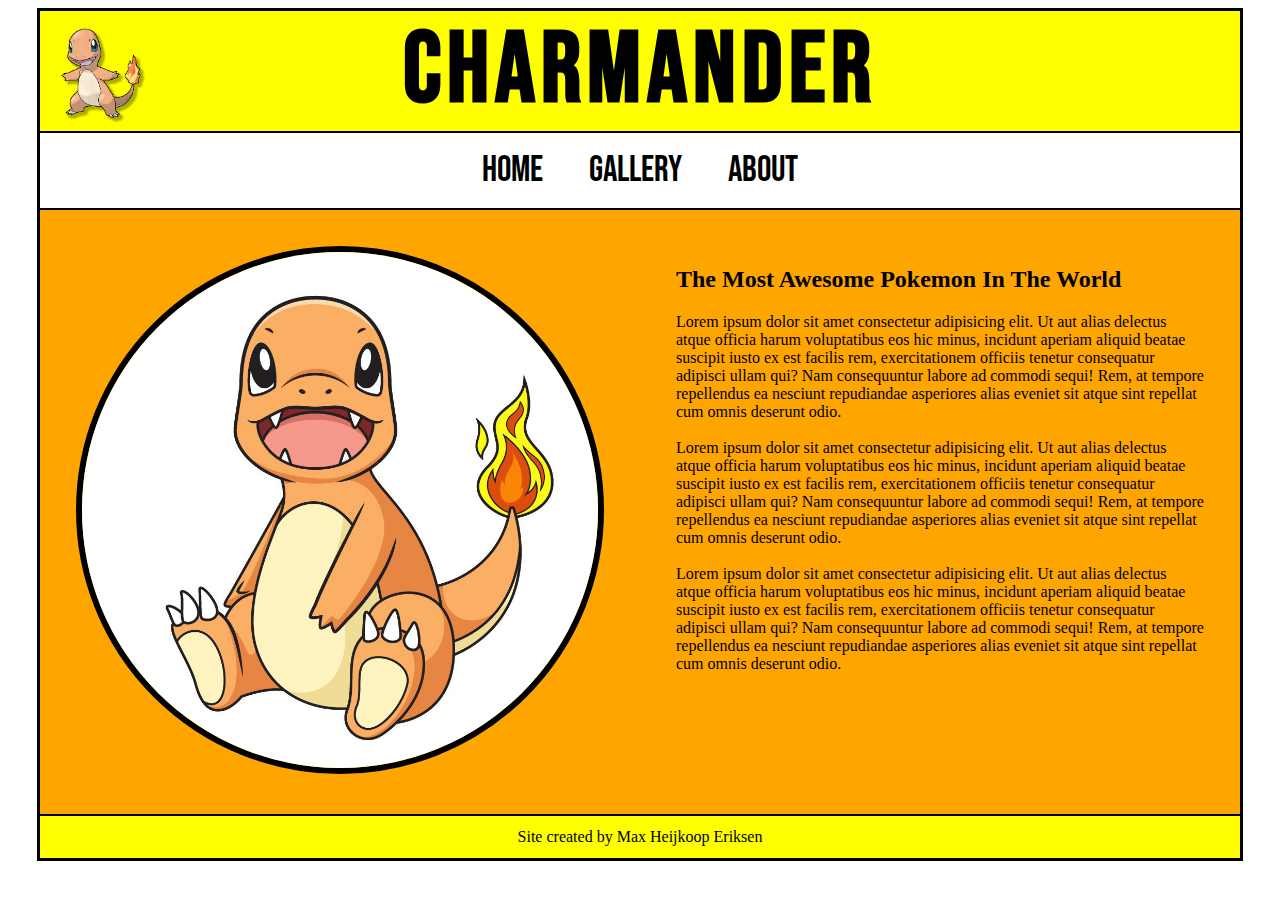
<file: index.html>
<!DOCTYPE html>

<html lang="en">

<head>
    <link rel="shortcut icon" href="./images/ball.png" type="image/x-icon">
    <link rel="stylesheet" href="./style.css">
    <meta charset="UTF-8">
    <meta name="viewport" content="width=device-width, initial-scale=1.0">
    <title>Charmander</title>
</head>


<body>

    <!-- MAIN1 -->
    <main class="Main1">

        <!-- HEADER WITH LOGO AND TITLE -->
        <header>
            <img id="Logo" src="./images/p1.png" alt="Charmander logo">
            <h1 id="Logo-title">Charmander</h1>

        </header>


        <!-- NAV BAR -->
        <nav>
            <ul>
                <li><a href="./index.html"> Home </a></li>
                <li><a href="./Gallery.html"> Gallery </a></li>
                <li><a href="./About.html"> About </a></li>

            </ul>
        </nav>
        <!-- intro area -->
        <article class="intro-container">

            <figure class="image-container">
                <img class="intro-image" src="./images/p2.jpg" alt="charmander sitting">

            </figure>

            <section class="intro-text">
                <h2>The Most Awesome Pokemon In The World </h2>
                <p>Lorem ipsum dolor sit amet consectetur adipisicing elit. Ut aut alias delectus atque officia harum voluptatibus eos hic minus, incidunt aperiam aliquid beatae suscipit iusto ex est facilis rem, exercitationem officiis tenetur consequatur
                    adipisci ullam qui? Nam consequuntur labore ad commodi sequi! Rem, at tempore repellendus ea nesciunt repudiandae asperiores alias eveniet sit atque sint repellat cum omnis deserunt odio.
                    <br>
                    <br> Lorem ipsum dolor sit amet consectetur adipisicing elit. Ut aut alias delectus atque officia harum voluptatibus eos hic minus, incidunt aperiam aliquid beatae suscipit iusto ex est facilis rem, exercitationem officiis tenetur
                    consequatur adipisci ullam qui? Nam consequuntur labore ad commodi sequi! Rem, at tempore repellendus ea nesciunt repudiandae asperiores alias eveniet sit atque sint repellat cum omnis deserunt odio.
                    <br>
                    <br> Lorem ipsum dolor sit amet consectetur adipisicing elit. Ut aut alias delectus atque officia harum voluptatibus eos hic minus, incidunt aperiam aliquid beatae suscipit iusto ex est facilis rem, exercitationem officiis tenetur
                    consequatur adipisci ullam qui? Nam consequuntur labore ad commodi sequi! Rem, at tempore repellendus ea nesciunt repudiandae asperiores alias eveniet sit atque sint repellat cum omnis deserunt odio.
                </p>


            </section>





        </article>
        <!-- *CREDIT -->
        <footer>
            <p>Site created by Max Heijkoop Eriksen</p>

        </footer>

    </main>

</body>


</html>
</file>
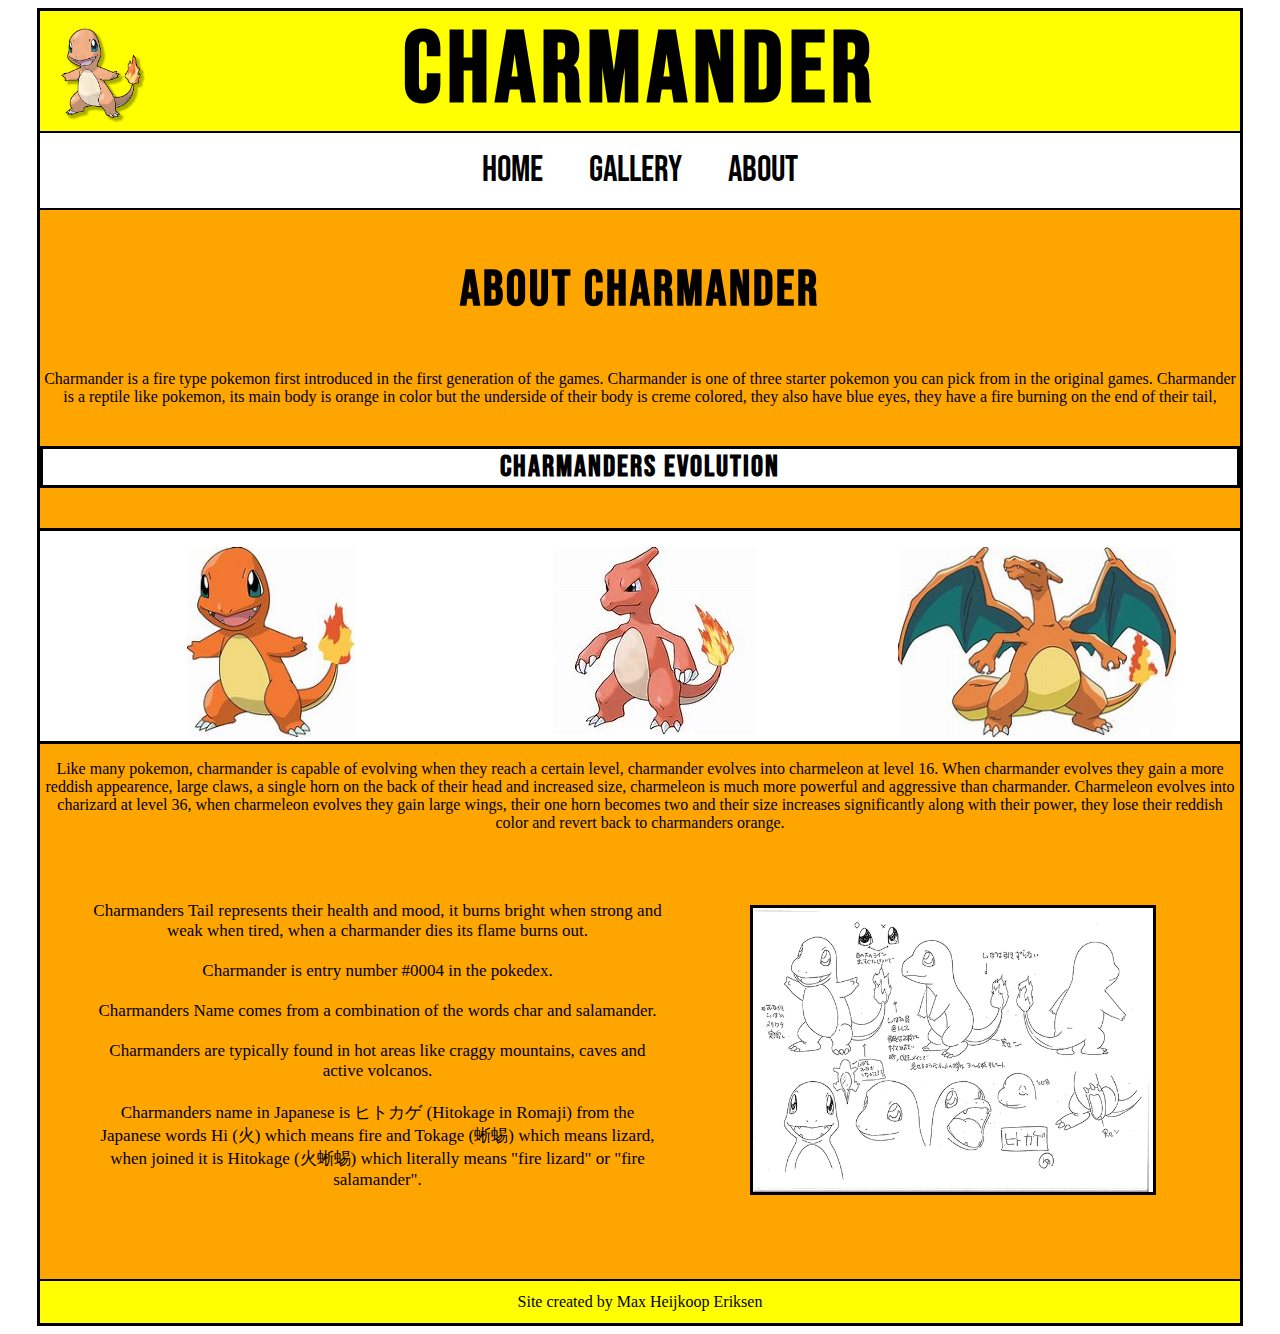
<file: about.html>
<!DOCTYPE html>

<html lang="en">

<head>
    <link rel="shortcut icon" href="./images/ball.png" type="image/x-icon">
    <link rel="stylesheet" href="./style.css">
    <meta charset="UTF-8">
    <meta name="viewport" content="width=device-width, initial-scale=1.0">
    <title>Charmander</title>
</head>


<body>

    <!-- MAIN1 -->
    <main class="Main1">

        <!-- HEADER WITH LOGO AND TITLE -->
        <header>
            <img id="Logo" src="./images/p1.png" alt="Charmander logo">
            <h1 id="Logo-title">Charmander</h1>

        </header>


        <!-- NAV BAR -->
        <nav>
            <ul>
                <li><a href="./index.html"> Home </a></li>
                <li><a href="./Gallery.html"> Gallery </a></li>
                <li><a href="./About.html"> About </a></li>

            </ul>
        </nav>


        <!-- about area -->



        <article class="about-container">

            <h3>About Charmander </h3>
            <p>Charmander is a fire type pokemon first introduced in the first generation of the games. Charmander is one of three starter pokemon you can pick from in the original games. Charmander is a reptile like pokemon, its main body is orange in color
                but the underside of their body is creme colored, they also have blue eyes, they have a fire burning on the end of their tail, </p>
            <h4>Charmanders Evolution</h4>

            <div class="picture-group" id="EVO-PICS">

                <ul class="evolution-group">
                    <li>
                        <img class="charmander1" src="./images/charmander 1.jfif" alt="charmander">
                    </li>
                    <li>
                        <img class="charmeleon1" src="./images/charmeleon.jfif" alt="charmeleon">
                    </li>
                    <li>
                        <img class="charizard1" src="./images/charizard 1.jfif" alt="charizard">
                    </li>

                </ul>
            </div>

            <p class="text2">
                Like many pokemon, charmander is capable of evolving when they reach a certain level, charmander evolves into charmeleon at level 16. When charmander evolves they gain a more reddish appearence, large claws, a single horn on the back of their head and
                increased size, charmeleon is much more powerful and aggressive than charmander. Charmeleon evolves into charizard at level 36, when charmeleon evolves they gain large wings, their one horn becomes two and their size increases significantly
                along with their power, they lose their reddish color and revert back to charmanders orange.
            </p>

            <br>
            <br>

            <div class="text3">
                <p class="charmander-text">
                    Charmanders Tail represents their health and mood, it burns bright when strong and weak when tired, when a charmander dies its flame burns out.
                    <br> <br> Charmander is entry number #0004 in the pokedex.
                    <br> <br> Charmanders Name comes from a combination of the words char and salamander.
                    <br> <br> Charmanders are typically found in hot areas like craggy mountains, caves and active volcanos.
                    <br> <br> Charmanders name in Japanese is ヒトカゲ (Hitokage in Romaji) from the Japanese words Hi (火) which means fire and Tokage (蜥蜴) which means lizard, when joined it is Hitokage (火蜥蜴) which literally means "fire lizard" or "fire salamander".
                </p>

                <img class="about-image1" src="./images/Charmander_concept_art.webp" alt="charmander">

            </div>
            <br>
            <br>
            <br>
            <br>

        </article>
        <!-- *CREDIT -->
        <footer>
            <p>Site created by Max Heijkoop Eriksen</p>

        </footer>

    </main>

</body>


</html>
</file>
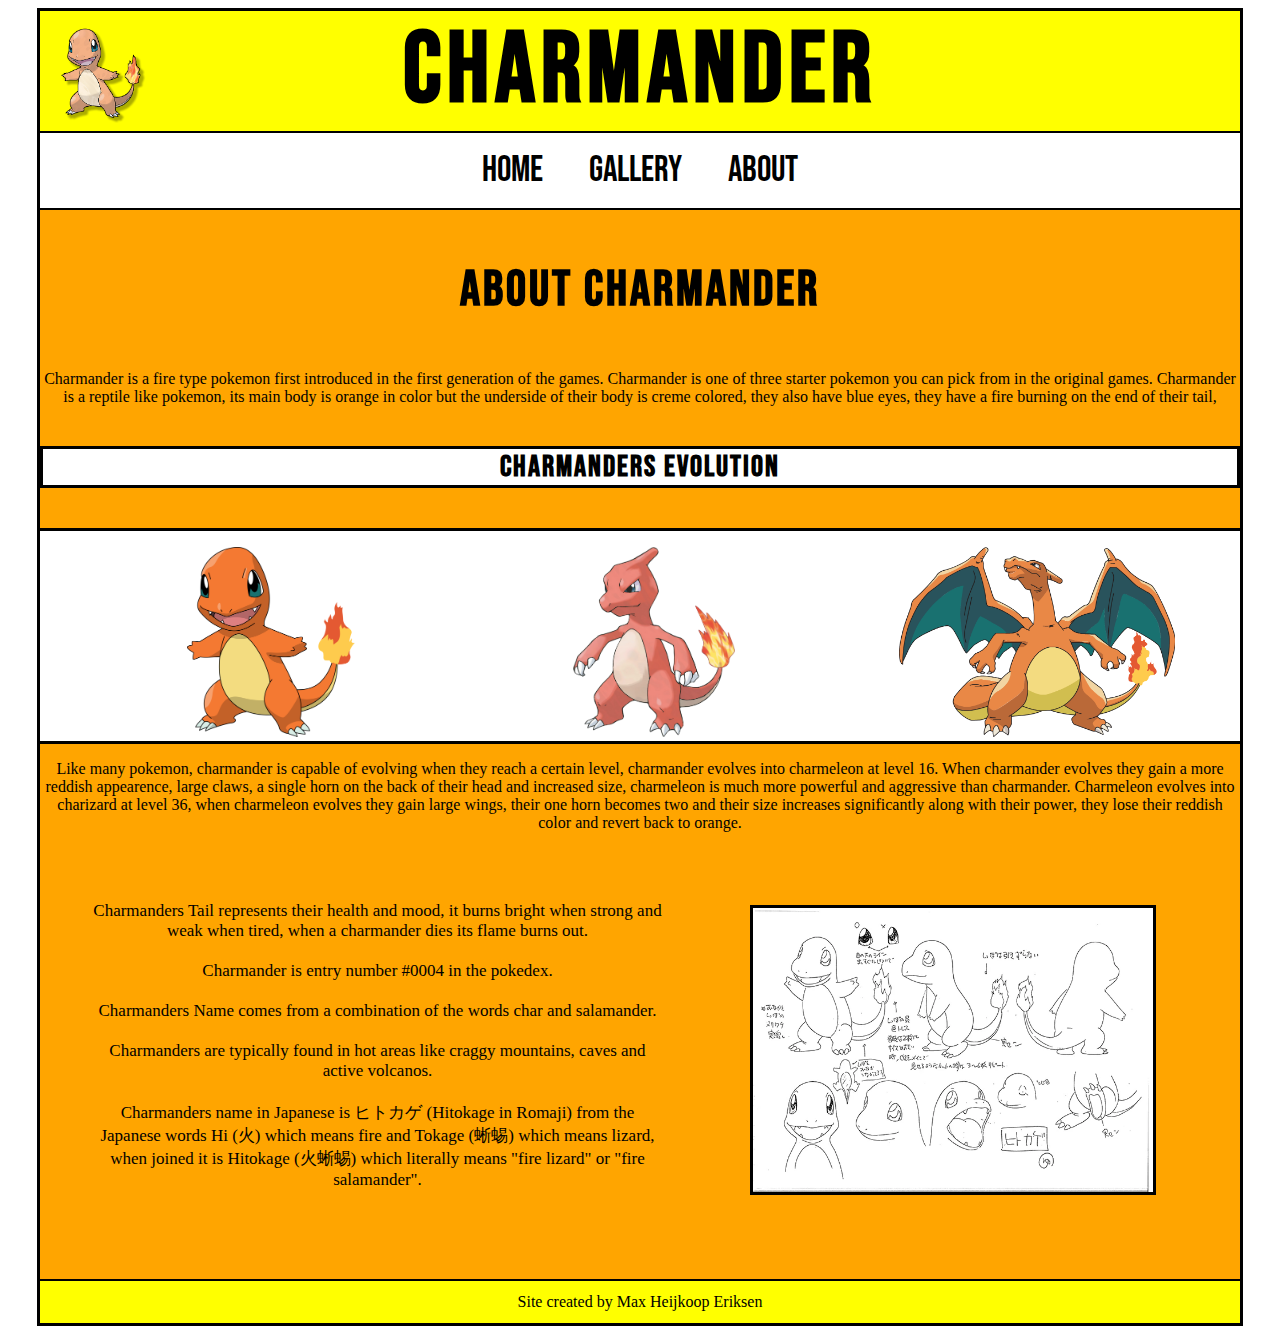
<file: About.html>
<!DOCTYPE html>

<html lang="en">

<head>
    <link rel="shortcut icon" href="./images/ball.png" type="image/x-icon">
    <link rel="stylesheet" href="./style.css">
    <meta charset="UTF-8">
    <meta name="viewport" content="width=device-width, initial-scale=1.0">
    <title>Charmander</title>
</head>


<body>

    <!-- MAIN1 -->
    <main class="Main1">

        <!-- HEADER WITH LOGO AND TITLE -->
        <header>
            <img id="Logo" src="./images/p1.png" alt="Charmander logo">
            <h1 id="Logo-title">Charmander</h1>

        </header>


        <!-- NAV BAR -->
        <nav>
            <ul>
                <li><a href="./index.html"> Home </a></li>
                <li><a href="./Gallery.html"> Gallery </a></li>
                <li><a href="./About.html"> About </a></li>

            </ul>
        </nav>


        <!-- about area -->



        <article class="about-container">

            <h3>About Charmander </h3>
            <p>Charmander is a fire type pokemon first introduced in the first generation of the games. Charmander is one of three starter pokemon you can pick from in the original games. Charmander is a reptile like pokemon, its main body is orange in color
                but the underside of their body is creme colored, they also have blue eyes, they have a fire burning on the end of their tail, </p>
            <h4>Charmanders Evolution</h4>

            <div class="picture-group" id="EVO-PICS">

                <ul class="evolution-group">
                    <li>
                        <img class="charmander1" src="./images/Charmander-pokemon-transparent.png" alt="charmander">
                    </li>
                    <li>
                        <img class="charmeleon1" src="./images/Charmeleon-Pokemon-Transparent.png" alt="charmeleon">
                    </li>
                    <li>
                        <img class="charizard1" src="./images/Charizard-Pokemon-Transparent-Images.png" alt="charizard">
                    </li>

                </ul>
            </div>

            <p class="text2">
                Like many pokemon, charmander is capable of evolving when they reach a certain level, charmander evolves into charmeleon at level 16. When charmander evolves they gain a more reddish appearence, large claws, a single horn on the back of their head and
                increased size, charmeleon is much more powerful and aggressive than charmander. Charmeleon evolves into charizard at level 36, when charmeleon evolves they gain large wings, their one horn becomes two and their size increases significantly
                along with their power, they lose their reddish color and revert back to orange.
            </p>

            <br>
            <br>

            <div class="text3">
                <p class="charmander-text">
                    Charmanders Tail represents their health and mood, it burns bright when strong and weak when tired, when a charmander dies its flame burns out.
                    <br> <br> Charmander is entry number #0004 in the pokedex.
                    <br> <br> Charmanders Name comes from a combination of the words char and salamander.
                    <br> <br> Charmanders are typically found in hot areas like craggy mountains, caves and active volcanos.
                    <br> <br> Charmanders name in Japanese is ヒトカゲ (Hitokage in Romaji) from the Japanese words Hi (火) which means fire and Tokage (蜥蜴) which means lizard, when joined it is Hitokage (火蜥蜴) which literally means "fire lizard" or "fire salamander".
                </p>

                <img class="about-image1" src="./images/Charmander_concept_art.webp" alt="charmander">

            </div>
            <br>
            <br>
            <br>
            <br>

        </article>
        <!-- *CREDIT -->
        <footer>
            <p>Site created by Max Heijkoop Eriksen</p>

        </footer>

    </main>

</body>


</html>
</file>
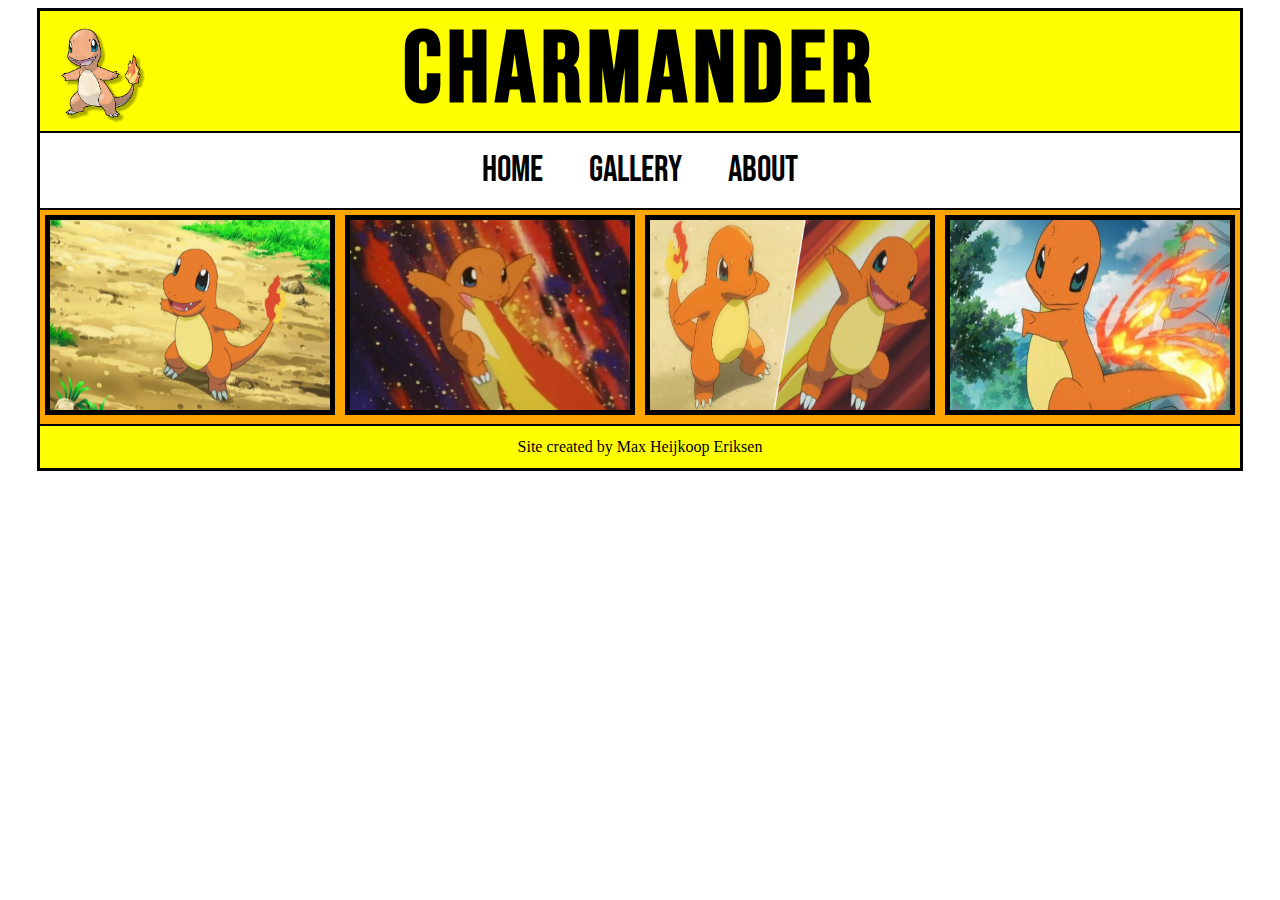
<file: Gallery.html>
<!DOCTYPE html>

<html lang="en">

<head>
    <link rel="shortcut icon" href="./images/ball.png" type="image/x-icon">
    <link rel="stylesheet" href="./style.css">
    <meta charset="UTF-8">
    <meta name="viewport" content="width=device-width, initial-scale=1.0">
    <title>Charmander</title>
</head>


<body>

    <!-- MAIN1 -->
    <main class="Main1">

        <!-- HEADER WITH LOGO AND TITLE -->
        <header>
            <img id="Logo" src="./images/p1.png" alt="Charmander logo">
            <h1 id="Logo-title">Charmander</h1>

        </header>


        <!-- NAV BAR -->
        <nav>
            <ul>
                <li><a href="./index.html"> Home </a></li>
                <li><a href="./Gallery.html"> Gallery </a></li>
                <li><a href="./About.html"> About </a></li>

            </ul>
        </nav>
        <!-- gallery area -->
        <article class="gallery-container">

            <a href="./images/p3.jpg"> <img class="gallery-image" src="./images/p3.jpg" alt="charmander"></a>
            <a href="./images/p4.jpg"> <img class="gallery-image" src="./images/p4.jpg" alt="charmander"></a>
            <a href="./images/p5.jpg"> <img class="gallery-image" src="./images/p5.jpg" alt="charmander"></a>
            <a href="./images/p6.jpg"> <img class="gallery-image" src="./images/p6.jpg" alt="charmander">
            </a>









        </article>
        <!-- *CREDIT -->
        <footer>
            <p>Site created by Max Heijkoop Eriksen</p>

        </footer>

    </main>

</body>


</html>
</file>
<file: style.css>
/* Charmander stylesheet */
        
        @import url('https://fonts.googleapis.com/css2?family=Bebas+Neue&display=swap');
        .Main1 {
            border: 3px solid black;
            max-width: 1200px;
            margin-left: auto;
            margin-right: auto;
            overflow: auto;
        }
        
        header {
            background-color: yellow;
            position: relative;
        }
        
        #Logo {
            max-width: 100px;
            height: auto;
            position: absolute;
            top: 10px;
            left: 10px;
        }
        
        #Logo-title {
            font-size: 100px;
            text-align: center;
            margin: 0;
            font-family: bebas neue;
            letter-spacing: 6px;
        }
        
        @media screen and (max-width: 710px) {
            #Logo {
                position: relative;
                margin-left: 39%;
            }
        }
        /* NAV */
        
        nav {
            text-align: center;
            background-color: white;
            border-top: 2px solid black;
            border-bottom: 2px solid black;
        }
        
        nav ul li {
            display: inline;
            font-family: bebas neue;
            font-size: 36px;
            padding-right: 40px;
        }
        
        nav ul li:hover {
            color: darkorange;
        }
        
        a {
            color: inherit;
            text-decoration: inherit;
        }
        
        a:visited {
            color: inherit;
            text-decoration: inherit;
        }
        
        .intro-container {
            background-color: orange;
            overflow: auto;
        }
        
        .image-container {
            max-width: 600px;
            margin: 0;
            float: left;
            padding: 3%;
            box-sizing: border-box;
        }
        
        .intro-image {
            max-width: 100%;
            height: auto;
            border-radius: 50%;
            border: 6px solid black;
            box-sizing: border-box;
        }
        
        .intro-text {
            float: left;
            max-width: 600px;
            margin: 0;
            padding: 3%;
            box-sizing: border-box;
        }
        /* FOOTER */
        
        footer {
            background-color: yellow;
            padding-top: 12px;
            padding-bottom: 12px;
            border-top: 2px solid black;
        }
        
        footer p {
            margin: 0;
            text-align: center;
        }
        /* Gallery */
        
        .gallery-container {
            background-color: orange;
            display: flex;
            align-items: center;
            justify-content: space-around;
            flex-wrap: wrap;
        }
        
        .gallery-image {
            width: 300px;
            height: 210px;
            padding: 5px;
            box-sizing: border-box;
            outline: 5px solid black;
            outline-offset: -10px;
        }
        /* ABOUT */
        
        .about-container {
            background-color: orange;
            overflow: auto;
            text-align: center;
        }
        
        h3 {
            font-size: 50px;
            font-family: bebas neue;
            letter-spacing: 3px;
        }
        
        h4 {
            font-size: 30px;
            font-family: bebas neue;
            letter-spacing: 2px;
            background-color: white;
            border: 3px solid black;
        }
        
        .about-container ul li {
            width: 33%;
            float: left;
        }
        /* EVOLUTION PICTURES AND TEXT */
        
        .picture-group {
            height: 210px;
            background-color: white;
            border-bottom: 3px solid black;
            border-top: 3px solid black;
        }
        
        .charmander1 {
            max-height: 190px;
            width: auto;
        }
        
        .charmeleon1 {
            max-height: 190px;
            width: auto;
        }
        
        .charizard1 {
            max-height: 190px;
            width: auto;
        }
        
        .evolution-group {
            list-style: none;
        }
        /* ABOUT TEXT */
        
        .charmander-text {
            float: left;
            width: 50%;
        }
        
        .about-image1 {
            max-width: 400px;
            width: 50%;
            max-height: 400px;
            border: 3px solid black;
            margin-left: auto;
            margin-right: auto;
            margin-top: 10px;
        }
        
        .text3 {
            display: flex;
            align-items: center;
            justify-content: space-around;
            flex-wrap: wrap;
            margin: 0;
            font-size: 17px;
            padding-left: 50px;
        }
        /* STOP */
</file>
